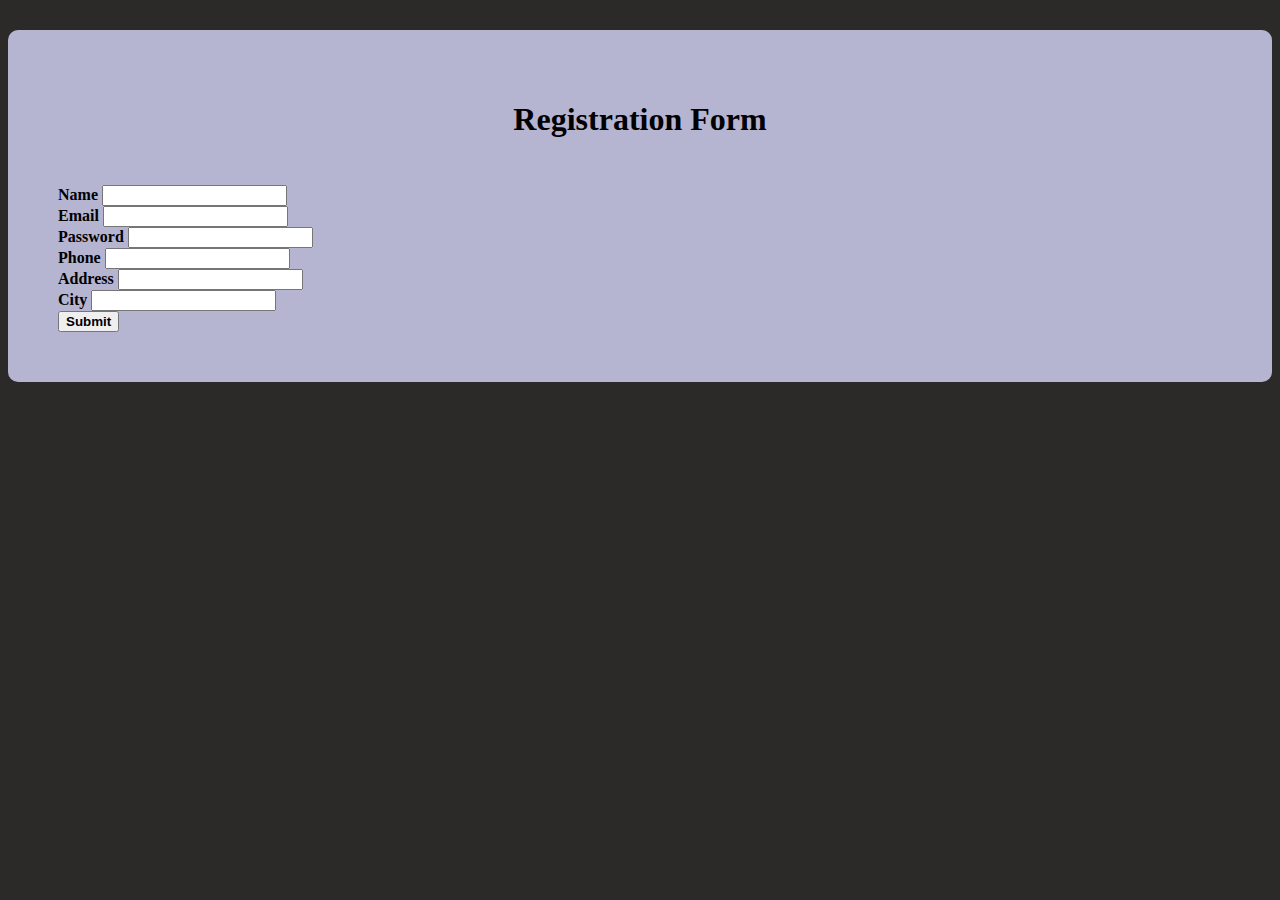
<file: JAVASCRIPT-FORM-VALIADATION/index.html>
<!DOCTYPE html>
<html lang="en">

<head>
    <meta charset="UTF-8">
    <meta name="viewport" content="width=device-width, initial-scale=1.0">
    <link href="style.css">

    <title>javascript form validation</title>
</head>

<body style="background-color: rgb(44, 41, 41);">

    <div class="container"
        style="background-color:rgb(181, 180, 209); padding:50px;margin-top: 30px; border-radius: 10px;">
        <form action="myaction.html" name="myForm" method="GET">

            <h1 style="text-align: center; padding-bottom: 25px;">Registration Form</h1>
            <div class="form-row ">
                <div class="form-group col-md-6" id="name">
                    <b><label for="inputEmail4">Name</label></b>
                    <input type="text" name="fname" class="form-control" id="inputname" required>
                    <B><span class="formerror"></span></B>
                </div>


                <div class="form-group col-md-6" id="email">
                    <b> <label for="inputEmail4">Email</label></b>
                    <input type="email" name="femail" class="form-control" id="inputEmail" required>
                    <B><span class="formerror"></span></B>
                </div>



                <div class="form-group col-md-6" id="password">
                    <b> <label for="inputPassword4">Password</label></b>
                    <input type="password" name="fpass" class="form-control" id="inputPass" required>
                    <B><span class="formerror"></span></B>
                </div>



                <div class="form-group col-md-6" id="phone">
                    <b> <label for="inputPassword">Phone</label></b>
                    <input type="text" class="form-control" name="fphone" id="inputPhone4" required>
                    <B><span class="formerror"></span></B>
                </div>
            </div>
            <div class="form-group" id="add">
                <b> <label for="inputAddress">Address</label></b>
                <input type="text" name="add" class="form-control" id="inputAddress" required>
                <B><span class="formerror"></span></B>
            </div>

            <div class="form-row">
                <div class="form-group col-md-6" id="city">
                    <b> <label for="inputCity">City</label></b>
                    <input type="text" name="fcity" class="form-control" id="inputCity" required>
                    <B><span class="formerror"></span></B>
                </div>


            </div>

            <button type="submit" class="btn btn-dark" value="submit"><b>Submit</b></button>

        </form>
    </div>

</body>
<!-- <script src="https://cdn.jsdelivr.net/npm/bootstrap@4.6.2/dist/js/bootstrap.bundle.min.js"
        integrity="sha384-Fy6S3B9q64WdZWQUiU+q4/2Lc9npb8tCaSX9FK7E8HnRr0Jz8D6OP9dO5Vg3Q9ct"
        crossorigin="anonymous"></script> -->
<link rel="stylesheet" href="https://cdn.jsdelivr.net/npm/bootstrap@4.6.2/dist/css/bootstrap.min.css"
    integrity="sha384-xOolHFLEh07PJGoPkLv1IbcEPTNtaed2xpHsD9ESMhqIYd0nLMwNLD69Npy4HI+N" crossorigin="anonymous">
<script src="./script.js"></script>

</html>
</file>
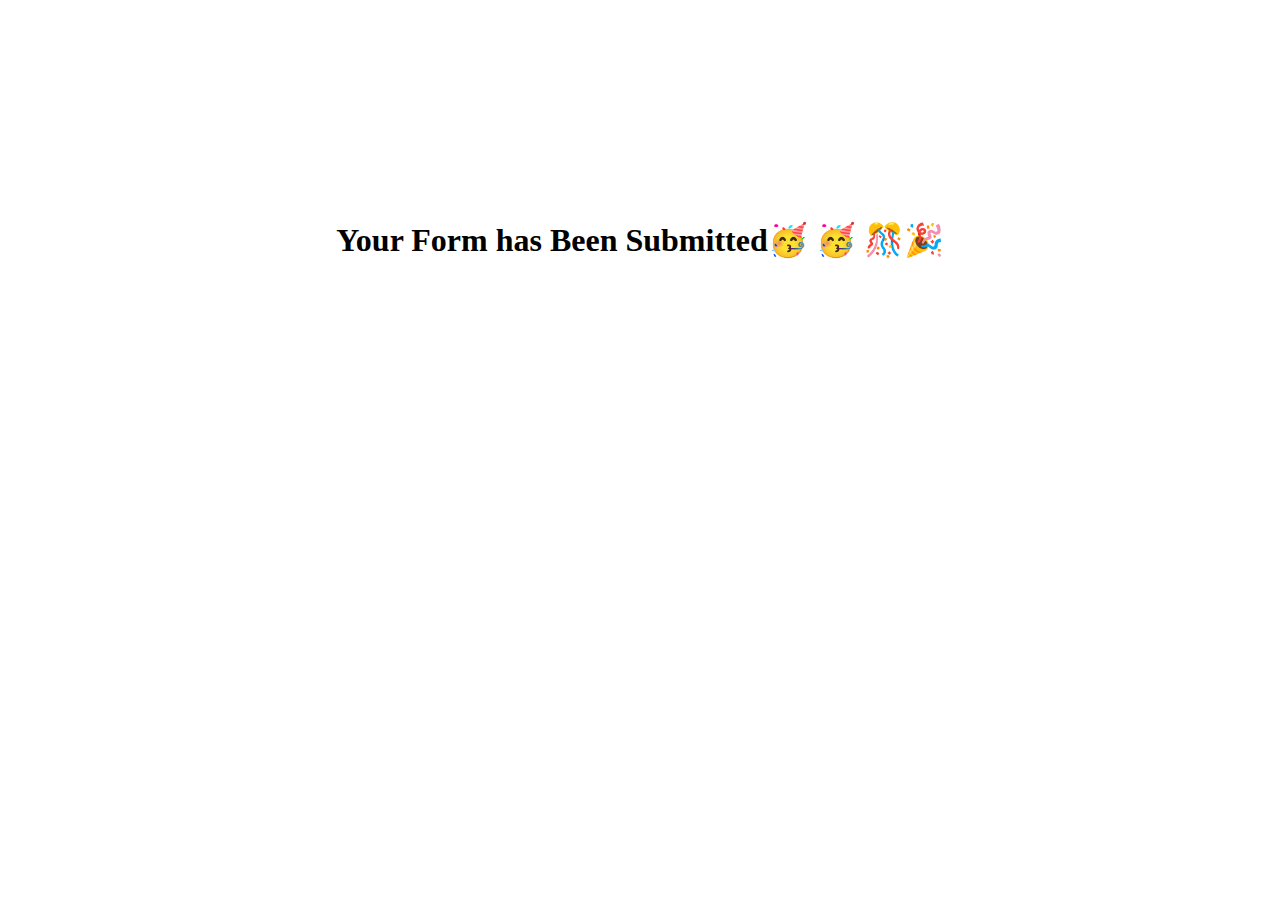
<file: JAVASCRIPT-FORM-VALIADATION/myaction.html>
<!DOCTYPE html>
<html lang="en">

<head>
    <meta charset="UTF-8">
    <meta name="viewport" content="width=device-width, initial-scale=1.0">
    <title>Document</title>
</head>

<body>
    <h1 style="text-align: center; padding-top: 200px;">Your Form has Been Submitted🥳 🥳 🎊🎉</h1>
</body>

</html>
</file>
<file: JAVASCRIPT-FORM-VALIADATION/style.css>
.bg-color{
    background-color: palegoldenrod;
    padding: 50px;
}
</file>
